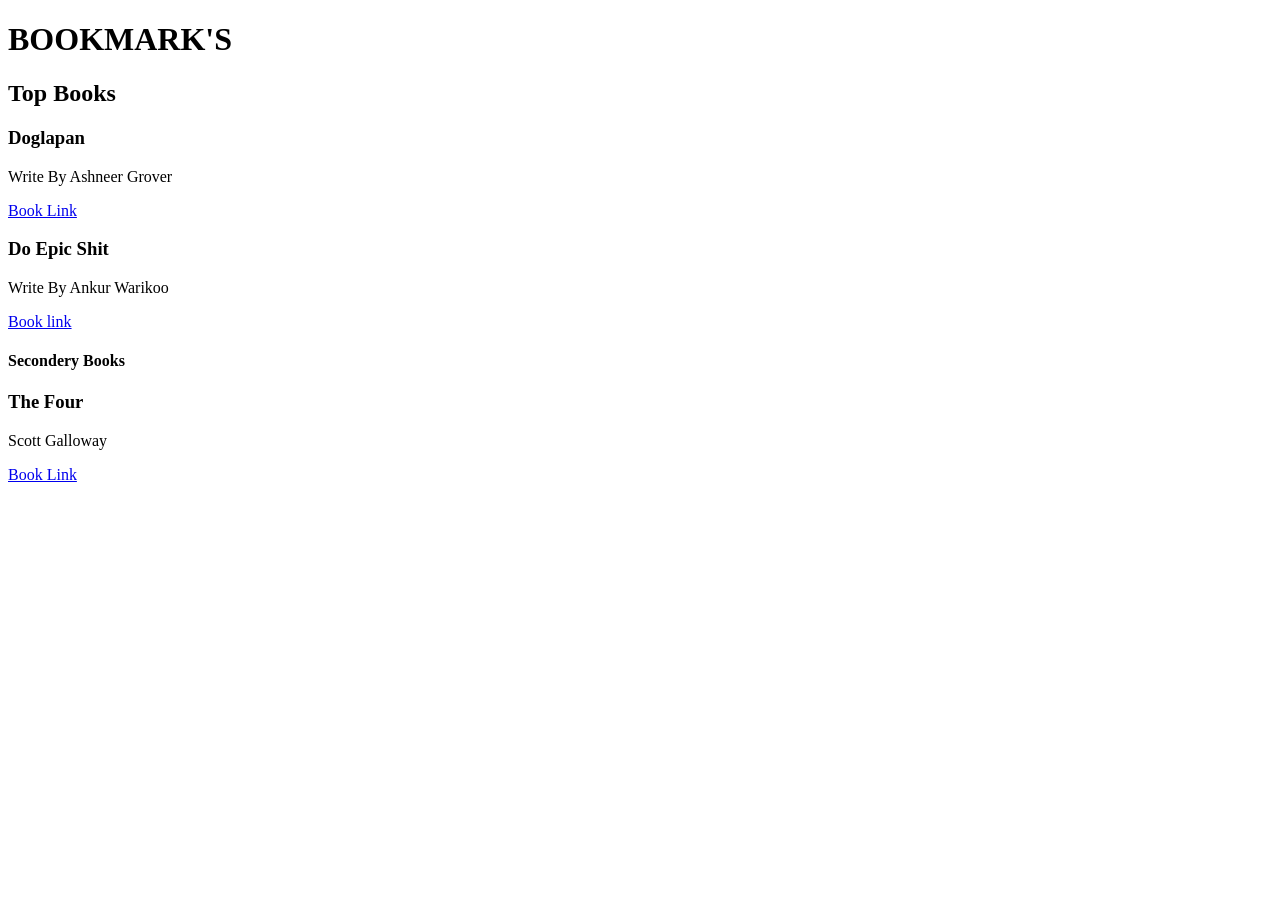
<file: HTML/CH1/index.html>
<!DOCTYPE html>
<html lang="en">
<head>
    <meta charset="UTF-8">
    <meta name="viewport" content="width=device-width, initial-scale=1.0">
    <title>Document</title>
</head>
<body>
    <H1>BOOKMARK'S</H1>
    <h2>Top Books</h2>
    <h3>Doglapan</h3>
    <p>Write By Ashneer Grover</p>
    <a href="http://https://www.amazon.in/dp/0143467824/?bestFormat=true&k=doglapan&ref_=nb_sb_ss_w_scx-ent-bk-ww_k0_1_6_de&crid=G06EMIXDTCTT&sprefix=doglap">Book Link</a>

    <h3>Do Epic Shit</h3>
    <p>Write By Ankur Warikoo</p>
    <a href="http://https://www.amazon.in/DO-EPIC-SHIT-Ankur-Warikoo/dp/9391165486/ref=sr_1_1?crid=1XRY6522UCQAP&dib=eyJ2IjoiMSJ9.[base64].aoBHmer-BxLn65wLm3F32bUtxFmf2IgY3Ux2XJ339yk&dib_tag=se&keywords=do+epic+shit&qid=1773254694&s=books&sprefix=do+epic+shit%2Cstripbooks%2C392&sr=1-1">Book link</a>
    <h4>Secondery Books</h4>
    <h3>The Four</h3>
    <p>Scott Galloway</p>
    <a href="http://https://www.amazon.in/Four-Hidden-Amazon-Facebook-Google/dp/0552173436/ref=sr_1_3?crid=1KKYOSOHO9SLV&dib=eyJ2IjoiMSJ9.[base64].UfMJAcT8p37q71ZongtiBX63WlT9JiFoAPOxoOPYqPM&dib_tag=se&keywords=the+four&qid=1773254738&s=books&sprefix=the+four%2Cstripbooks%2C363&sr=1-3">Book Link</a>
</body>
</html>
</file>
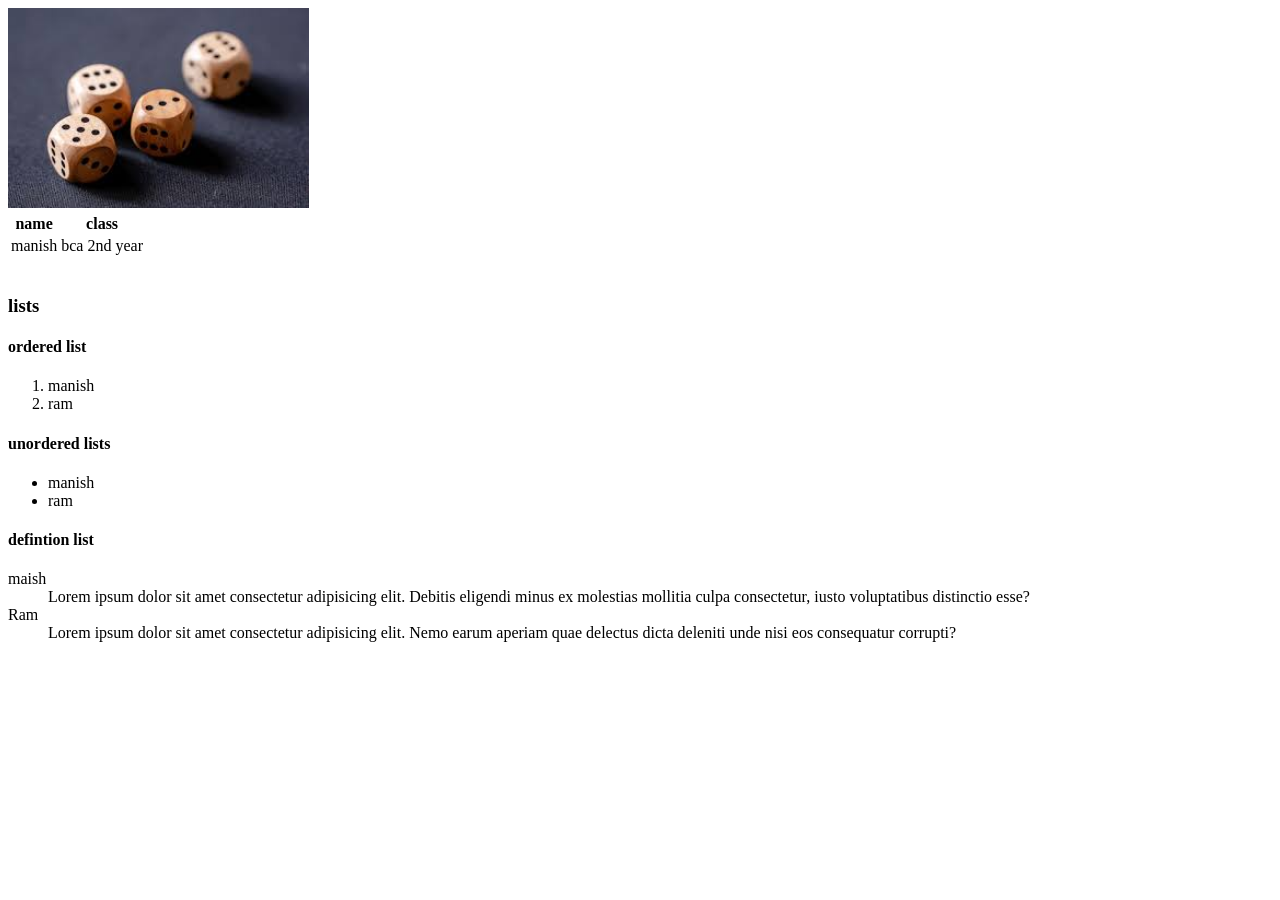
<file: HTML/ch2/index.html>
<!DOCTYPE html>
<html lang="en">
<head>
    <meta charset="UTF-8">
    <meta name="viewport" content="width=device-width, initial-scale=1.0">
    <title>Document</title>
</head>
<body>
    <img height="200" src="images.jpg" alt="img">
    <table>
        <tr>
            <th>name</th>
            <th>class</th>
        </tr>
        <tr>
            <td>manish</td>
            <td>bca 2nd year</td>
        </tr>
    </table>
    <br>
    <h3>lists</h3>
    <h4>ordered list</h4>
    <ol>
        <li>manish</li>
        <li>ram</li>
    </ol>
    <h4>unordered lists</h4>
    <ul>
        <li>manish</li>
        <li>ram</li>
    </ul>
    <h4>defintion list</h4>
    <dl>
        <dt>maish</dt>
        <dd>Lorem ipsum dolor sit amet consectetur adipisicing elit. Debitis eligendi minus ex molestias mollitia culpa consectetur, iusto voluptatibus distinctio esse?</dd>
        <dt>Ram</dt>
        <dd>Lorem ipsum dolor sit amet consectetur adipisicing elit. Nemo earum aperiam quae delectus dicta deleniti unde nisi eos consequatur corrupti?</dd>
    </dl>
</body>
</html>
</file>
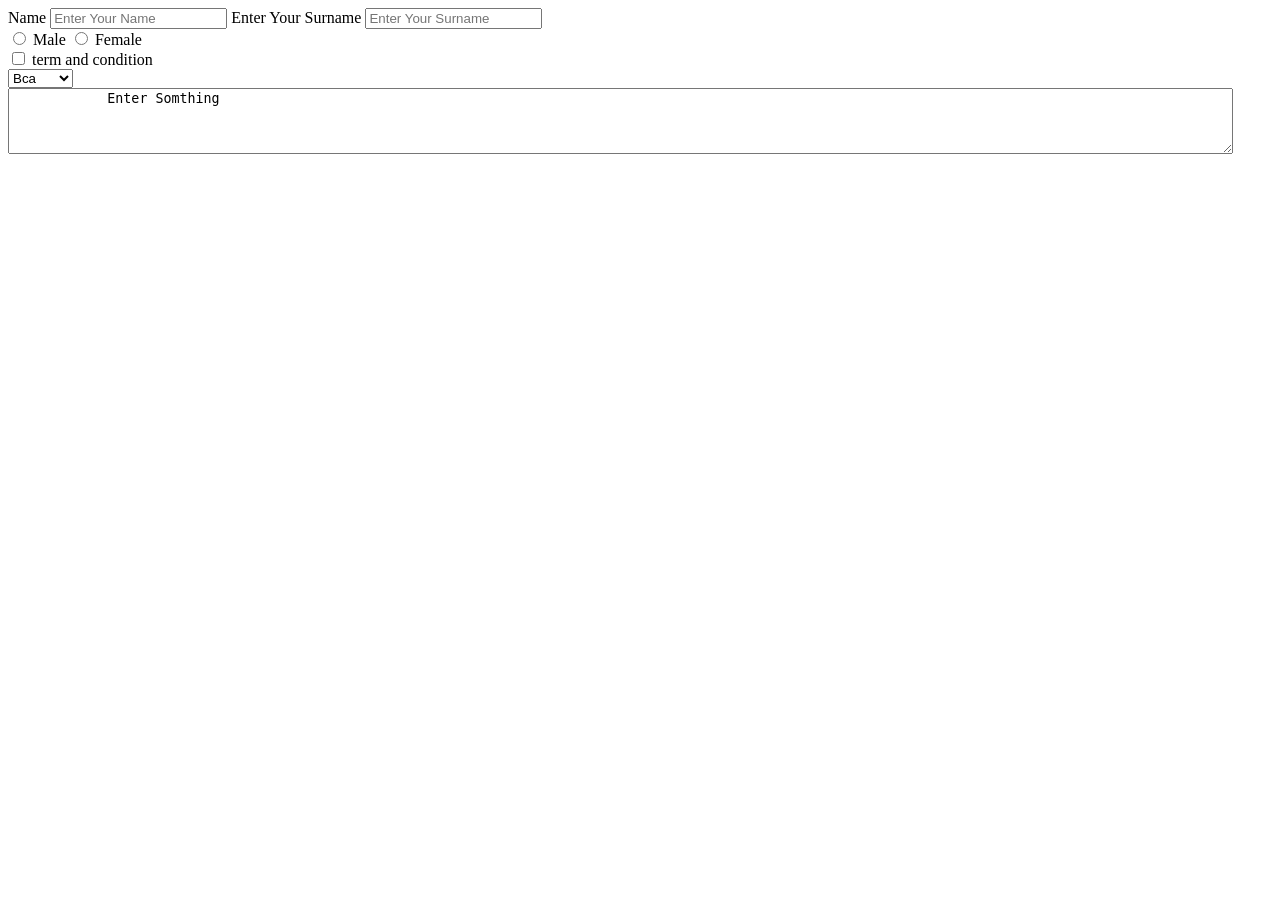
<file: HTML/ch3/index.html>
<!DOCTYPE html>
<html lang="en">

<head>
    <meta charset="UTF-8">
    <meta name="viewport" content="width=device-width, initial-scale=1.0">
    <title>Form</title>
</head>

<body>
    <div>
        <form action=""></form>
    </div>
    <form action="">
        <label for="Name">Name</label>
        <input type="text" id="Name" placeholder="Enter Your Name">
        <label for="Surname">Enter Your Surname</label>
        <input type="text" id="Surname" placeholder="Enter Your Surname">
        <br>

        <input type="radio" id="male" name="gender" value="male">
        <label for="male">Male</label>

        <input type="radio" id="female" name="gender" value="female">
        <label for="female">Female</label>
        <br>
        <input type="checkbox" id="term&condition" name="term&condition" value="yes">
        <label for="term&condition">term and condition</label><br>
        <select name="course" id="" required>
            <option value="Bca">Bca</option>
            <option value="Mca">Mca</option>
            <option value="B.Tech">B.Tech</option>
            <option value="M.Tech">M.Tech</option>
        </select>
        <br>
        <textarea name="comment" rows="4" cols="150" id="">
            Enter Somthing
        </textarea>
    </form>
</body>

</html>
</file>
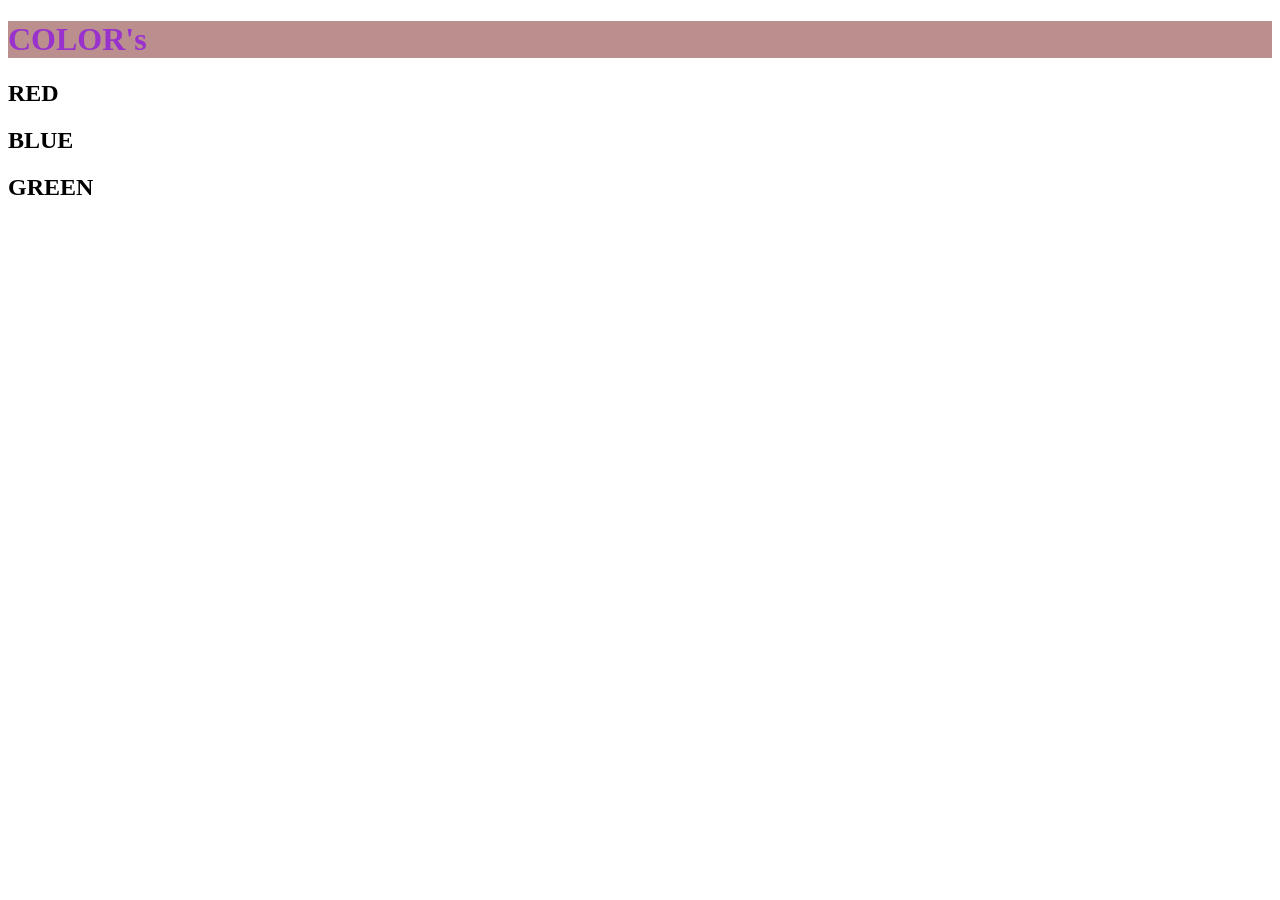
<file: HTML/ch4/index.html>
<!DOCTYPE html>
<html lang="en">
<head>
    <meta charset="UTF-8">
    <meta name="viewport" content="width=device-width, initial-scale=1.0">
    <title>Document</title>
    <link rel="stylesheet" href="style.css">
</head>
<body>
    <main>
        <h1>COLOR's</h1>
        <div class="clr">
            <h2>RED</h2>
            <h2>BLUE</h2>
            <h2>GREEN</h2>
        </div>
    </main>
</body>
</html>
</file>
<file: HTML/ch4/style.css>
H1{
    background-color: rosybrown;
    color: darkorchid;
}
</file>
